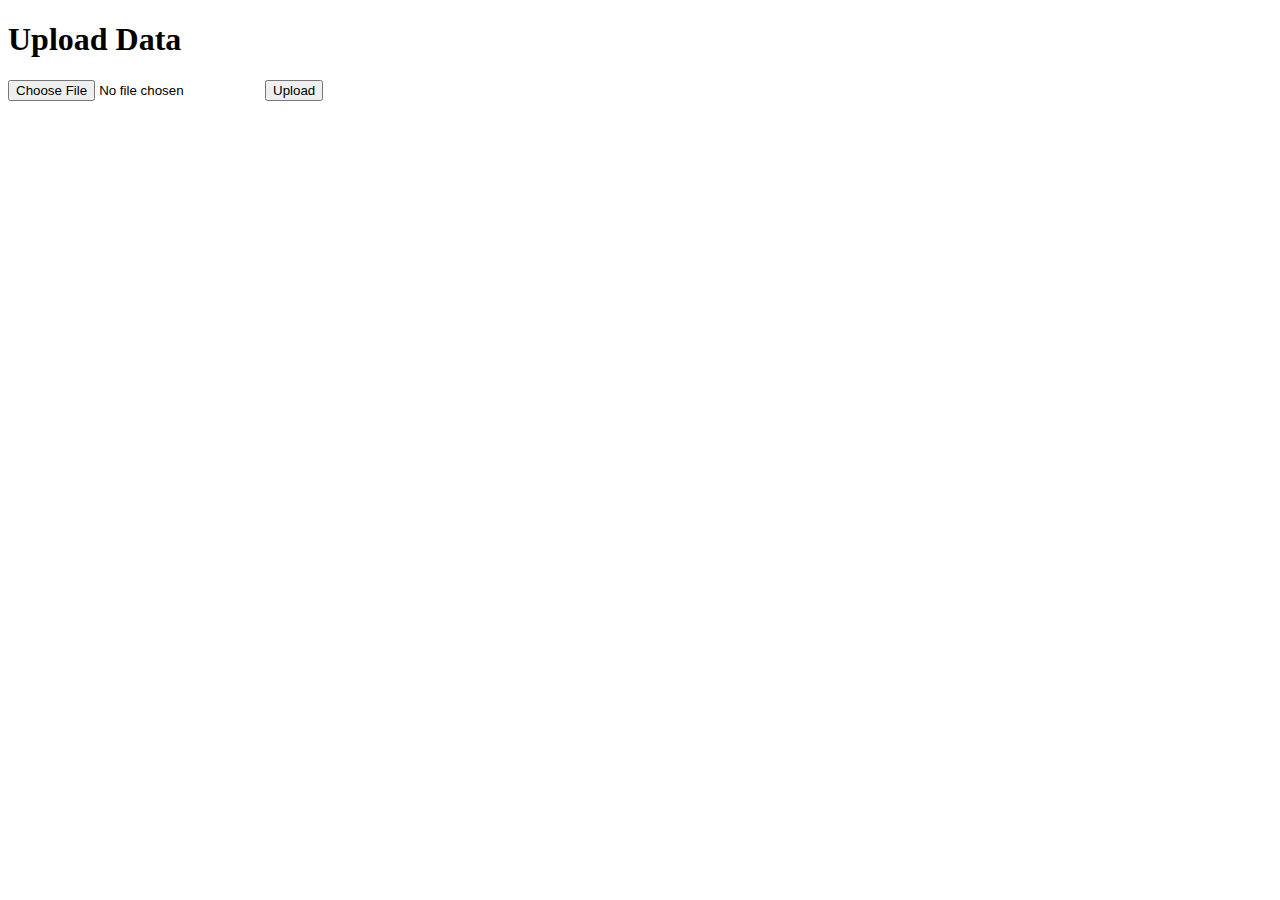
<file: vizualize/templates/index.html>
<!DOCTYPE html>
<html lang="en">
<head>
    <meta charset="UTF-8">
    <meta name="viewport" content="width=device-width, initial-scale=1.0">
    <title>Upload Data</title>
</head>
<body>
    <h1>Upload Data</h1>
    <form action="/upload" method="post" enctype="multipart/form-data">
        <input type="file" name="file" accept=".csv, .xlsx">
        <button type="submit">Upload</button>
    </form>
</body>
</html>
</file>
